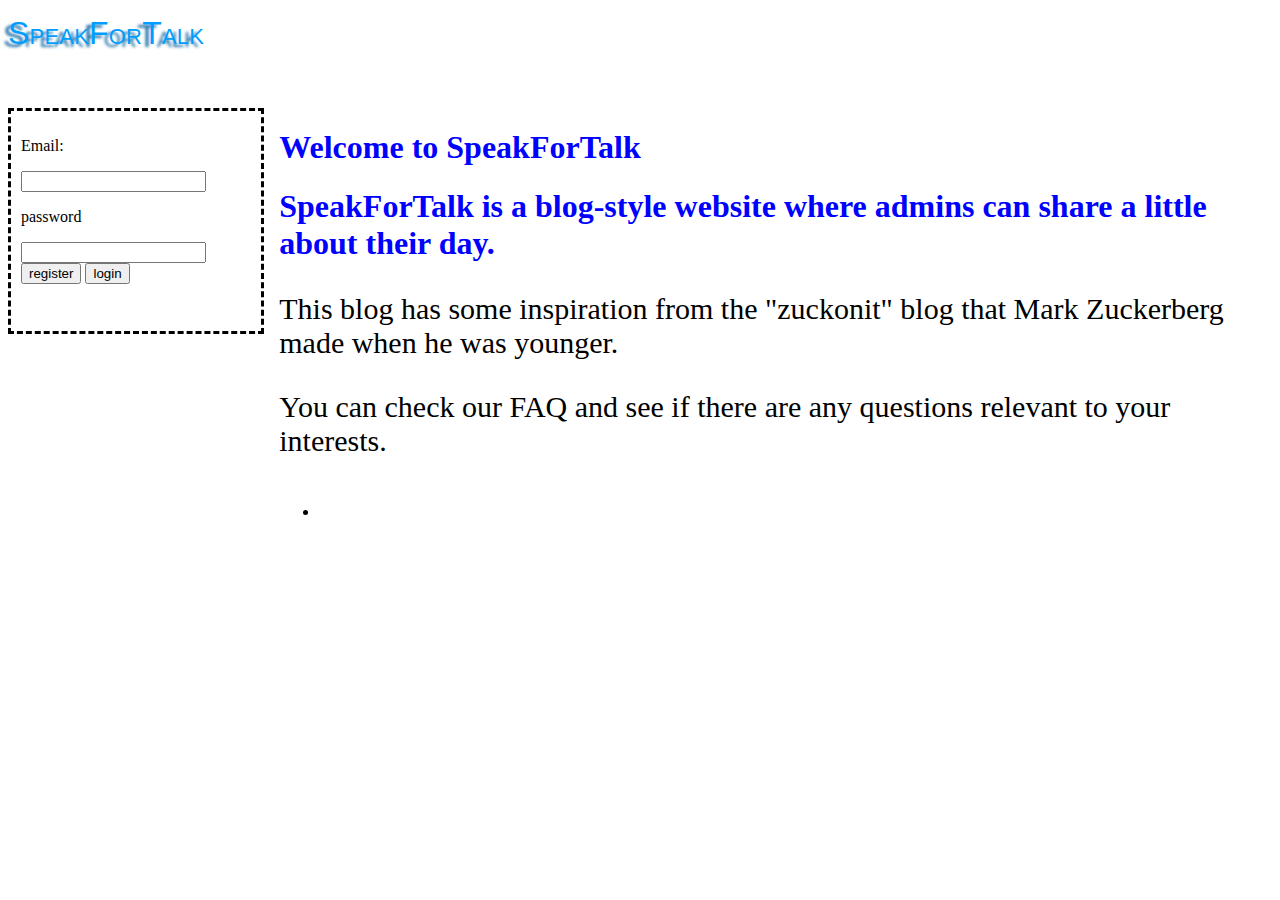
<file: index.html>
<!DOCTYPE html>
<html lang="en">
<head>
    <meta charset="UTF-8">
    <meta name="viewport" content="width=device-width, initial-scale=1.0">
    <link rel="stylesheet" href="./index.css">
    <title>Document</title>
</head>
<body>
        <div class="cabecalho"> 
          <header id="titulo">
            <h1>SpeakForTalk</h1>
          </header>
          <ul>
            <li><a href="admspost.html">Adms's Posts</a></li>
            <li><a href="#">login</a></li>
            <li><a href="about.html">about</a></li>
          </ul>
        </div>

        <div class="corpo">
        <div class="entrar">
        <p>Email:</p>
        <input></input>
        <p>password<p>
        <input></input>
        <button type="button">register</button>
        <button type="button">login</button>
        </div>

        <container>
            <h1>Welcome to SpeakForTalk</h1>
            <h1>SpeakForTalk is a blog-style website where admins can share a little about their day.</h1>
            <p>This blog has some inspiration from the "zuckonit" blog that Mark Zuckerberg made when he was younger.</p>
            <p>You can check our FAQ and see if there are any questions relevant to your interests.</p>
            
            <ul>
                <li><a href="faq.html">FAQ</a></li>
              </ul>
        </container>

        
</body>
</html>
</file>
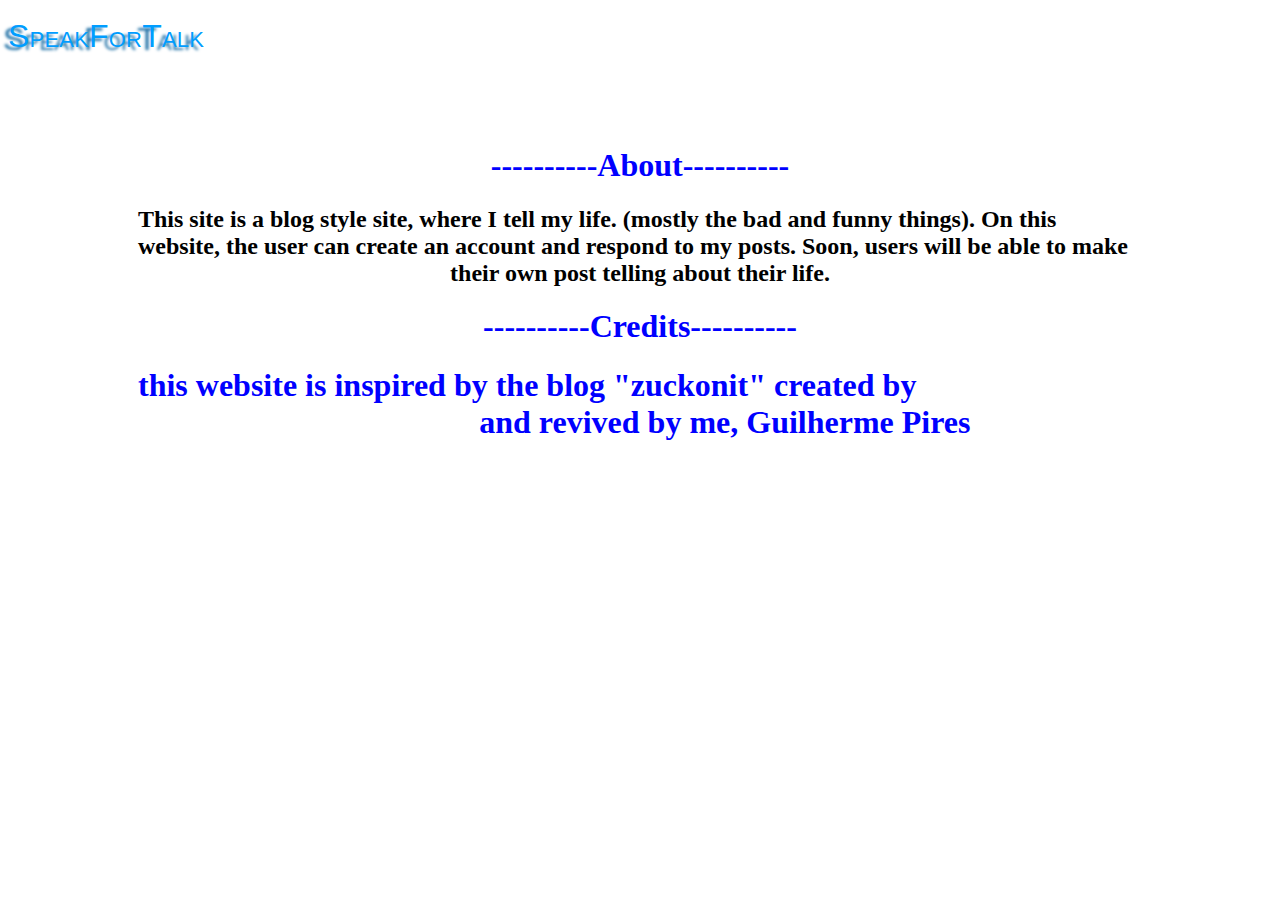
<file: about.html>
<!DOCTYPE html>
<html lang="en">
<head>
  <meta charset="UTF-8">
  <meta name="viewport" content="width=device-width, initial-scale=1.0">
  <title>Document</title>
  <link rel="stylesheet" href="./index.css">
</head>

<body>
  <container>
  <div class="cabecalho"> 
    <header id="titulo">
      <h1>SpeakForTalk</h1>
    </header>
    <ul>
      <li><a href="index.html">Back</a></li>
    </ul>
  </div>

    
        <div class="creditos">
          <h1>----------About----------</h1>
          <h2>This site is a blog style site, where I tell my life. (mostly the bad and funny things).
            On this website, the user can create an account and respond to my posts. Soon,
            users will be able to make their own post telling about their life.
          </h2>
          <h1>----------Credits----------</h1>
      <h1>this website is inspired by the blog "zuckonit" created by
         <a href="https://pt.wikipedia.org/wiki/Mark_Zuckerberg" target="_blank">Mark Zuckerberg</a> and revived by me, Guilherme Pires</h1>
          </div>
          </container>
</body>
</html>
</file>
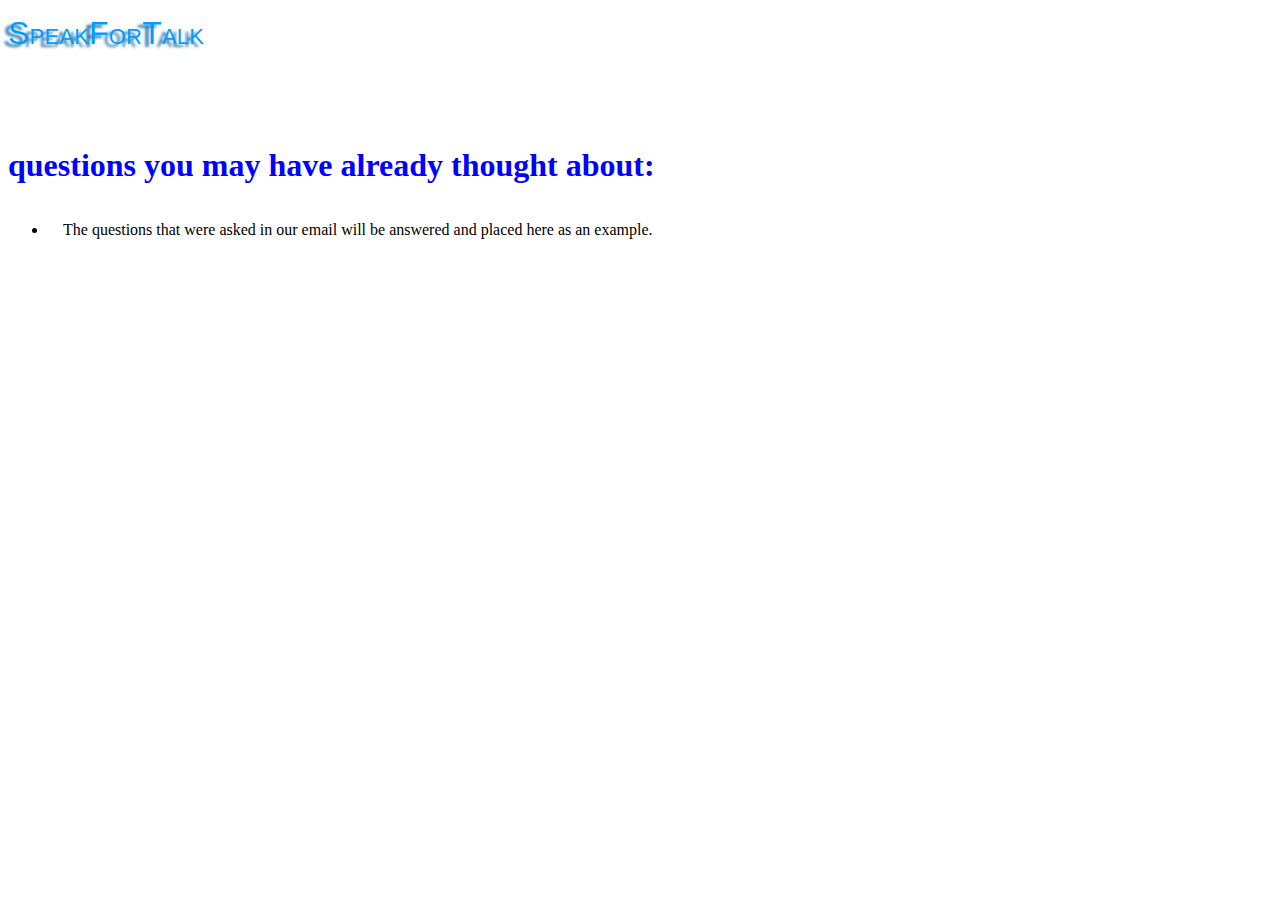
<file: faq.html>
<!DOCTYPE html>
<html lang="en">
<head>
    <meta charset="UTF-8">
    <meta name="viewport" content="width=device-width, initial-scale=1.0">
    <link rel="stylesheet" href="./index.css">
    <title>Document</title>
</head>
<body>


    <div class="cabecalho"> 
    <div id="titulo">
          <h1>SpeakForTalk</h1>
          </div>
        <ul>
          <li><a href="index.html">inicial page</a></li>
          <li><a href="admspost.html">adm's posts</a></li>
          <li><a href="about.html">about</a></li>
        </ul>
        </div>
        <container>
        <h1>questions you may have already thought about:</h1>

        <ul>
            <li>The questions that were asked in our email will be answered and placed here as an example.</li>
        </ul>
        </container>
</body>
</html>
</file>
<file: index.css>
body {
background-image: url("https://static.vecteezy.com/ti/fotos-gratis/t2/4479474-pintado-cinza-fundo-com-textura-de-metal-gratis-foto.jpg");
background-size: cover;
background-repeat: no-repeat;
background-position: center;
}

h1 {
    color:blue;;
}

#titulo h1 {
    text-shadow: -5px 3px 3px #1C6EA4;
    font-family: "Arial Black", Gadget, sans-serif;
    font-size: 50;
    letter-spacing: 0.2px;
    word-spacing: 2px;
    color: #009DFF;
    font-weight: normal;
    text-decoration: none solid rgb(68, 68, 68);
    font-style: normal;
    font-variant: small-caps;
    text-transform: none;
}

.cabecalho {
    flex-direction:column;
    justify-content:center;
    display:flex;
    width: 100%;
    height: 100px;
}
.cabecalho ul {
    display: flex;
    list-style-type: none; 
    flex-direction: row;
}

.cabecalho ul li {
    margin-left: 10px;
}

.cabecalho a :hover {
    background-color:aqua
}

.corpo {
    display: flex;
    flex-direction: row;
}

.entrar {
padding: 10px;
border-style: dashed;
height: 200px;
}

.conteudo {
    padding: 100px;
    border-style: dashed;
    height: 250px;
}

.conteudo h1 {
    text-align: center;
}

.creditos {
    text-align-last: center;
    margin: 130px;
    margin-top: 0px;
}

.creditos h1 a {
    font-style: none;
}

container {
    width: 100%;
    padding: 15px;
    padding-top: 0px;
}

img {
    margin-left:560px;
}

container p {
    font-size: 30px;
}

a:visited, a {
    color: white
}
container ul li {
    padding: 15px;
}
</file>
